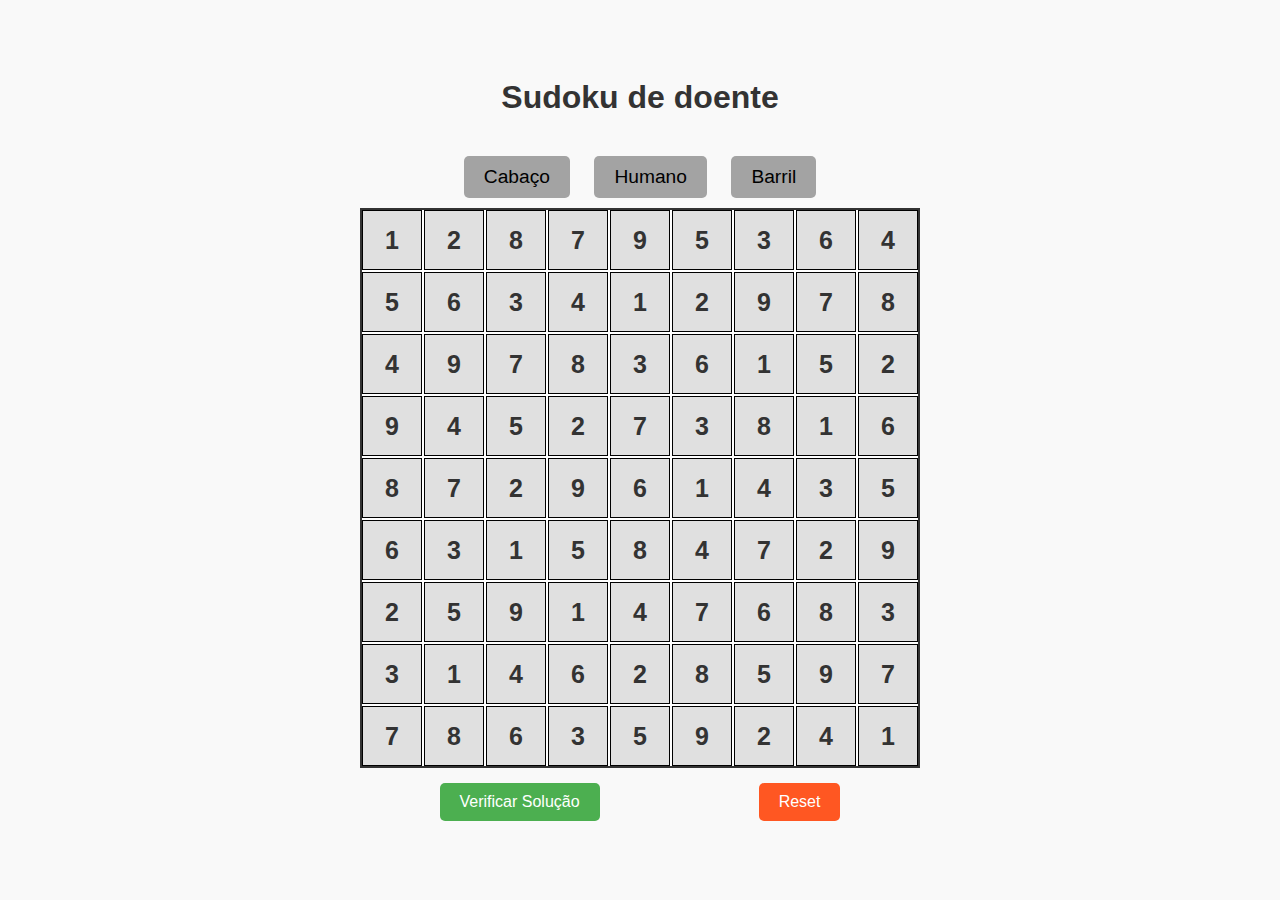
<file: index.html>
<!DOCTYPE html>
<html lang="pt-BR">
<head>
  <meta charset="UTF-8">
  <meta name="viewport" content="width=device-width, initial-scale=1.0">
  <title>Jogo de Sudoku</title>
  <link rel="stylesheet" href="style.css">
</head>

<body>
  <div class="container">
    <h1>Sudoku de doente</h1>
    <div>
      <button class="btn" onclick="changeLevel(15)">Cabaço</button>
      <button class="btn" onclick="changeLevel(25)">Humano</button>
      <button class="btn" onclick="changeLevel(35)">Barril</button>
    </div>
    <div id="sudoku-board"></div>
    <div class="buttons">
      <button onclick="checkSolution()">Verificar Solução</button>
      <button onclick="resetBoard()">Reset</button>
    </div>
  </div>
  <script src="sudoku.js"></script>
</body>

</html>
</file>
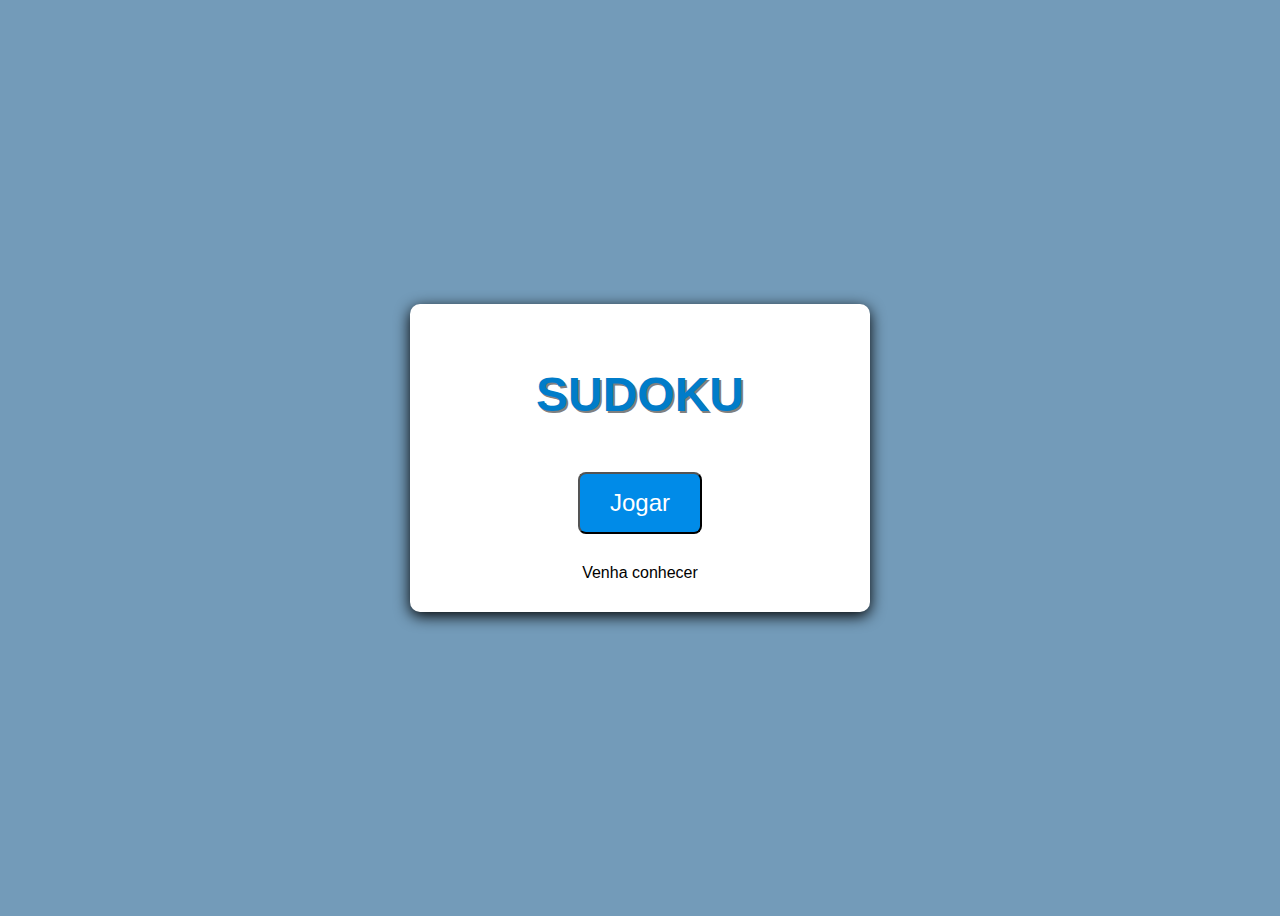
<file: main.html>
<!DOCTYPE html>
<html lang="pt-br">
<head>
    <meta charset="UTF-8">
    <meta name="viewport" content="width=device-width, initial-scale=1.0">
    <title>Sudoku</title>
    <style>
        body {
    background-color: rgba(5, 76, 130, 0.559); 
    font-family: 'Segoe UI', Tahoma, Geneva, Verdana, sans-serif;
    display: flex;
    flex-direction: column; 
    justify-content: center; 
    align-items: center; 
    height: 100vh;
    text-align: center;
}

.conteudo {
    background-color: white; 
    border-radius: 10px; 
    display: flex;
    flex-direction: column;
    gap: 30px;
    padding: 30px;
    box-shadow: 0 4px 15px black; 
    max-width: 400px; 
    width: 100%; 
}

h1 {
    font-size: 3rem;
    color: #007cc9; 
    margin-bottom: 20px;
    text-shadow: 2px 2px grey; 
}

a {
    text-decoration: none;
    color: white;
}

.botao {
    background-color: #008be8;
    padding: 15px 30px;
    font-size: 1.5rem;
    color: white;
    border-radius: 8px;
    transition: calc(.3s);
    cursor: pointer;
}

.botao:hover {
    background-color: #002bba;
    transform: translateY(-3px);
}

.botao:active {
    transform: translateY(1px);
}
.links {

    a {
        color: black;
    }
}

audio {
    background: none;
}


    </style>
</head>
<body>
    <div class="conteudo">
        <h1>SUDOKU</h1>
        <a href="niveis.html">
            <button class="botao">Jogar</button>
        </a>
        <div class="links">
            <a href="./conhecer.html">Venha conhecer</a>
        </div>
    </div>
</body>
</html>
</file>
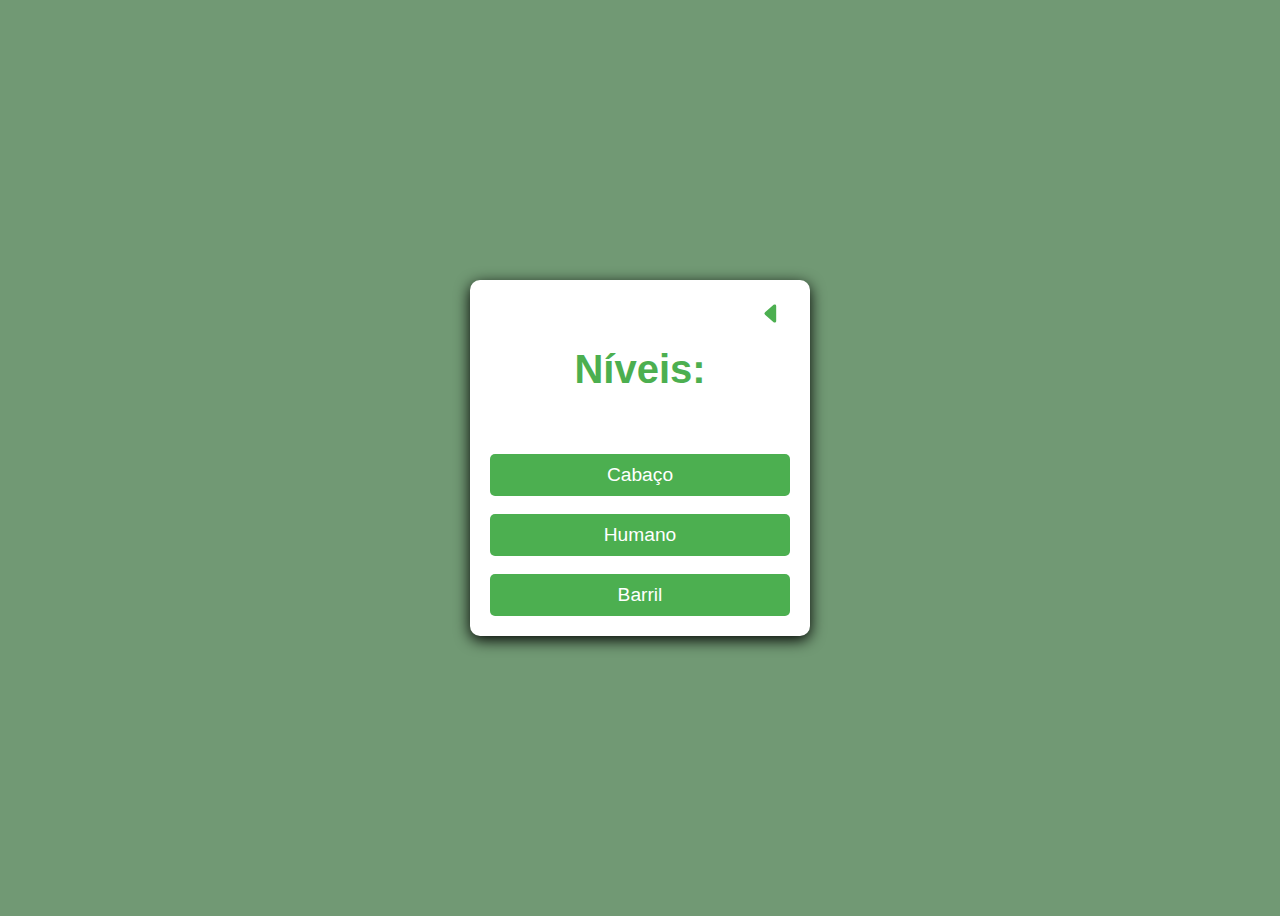
<file: niveis.html>
<!DOCTYPE html>
<html lang="pt-br">
<head>
    <meta charset="UTF-8">
    <meta name="viewport" content="width=device-width, initial-scale=1.0">
    <link rel="stylesheet" href="./niveis.css">
    <title>Sudoku</title>
</head>

<body>
    <div class="arrow">
        <a href="./main.html">
            <svg xmlns="http://www.w3.org/2000/svg" width="25" height="25" fill="currentColor" class="bi bi-caret-left-fill" viewBox="0 0 16 16">
                <path d="m3.86 8.753 5.482 4.796c.646.566 1.658.106 1.658-.753V3.204a1 1 0 0 0-1.659-.753l-5.48 4.796a1 1 0 0 0 0 1.506z"/>
            </svg>
        </a>
    </div>

    <div class="conteudo">
        <h1>Níveis:</h1>
        <br><br>
        <button class="botao">Cabaço</button> 
        <br><br>
        <button class="botao">Humano</button>
        <br><br>
        <button class="botao">Barril</button> 
    </div>



</body>
</html>
</file>
<file: style.css>
* {
    box-sizing: border-box;
    margin: 0;
    padding: 0;
}

body {
    font-family: Arial, sans-serif;
    background-color: #f9f9f9;
    display: flex;
    justify-content: center;
    align-items: center;
    min-height: 100vh;
}
.btn {
    padding: 10px 20px;
    font-size: 1.2em;
    cursor: pointer;
    border: none;
    margin: 10px;
    color: #000000;
    background-color: #a3a3a3;
    border-radius: 5px;
    transition: calc(.3s);
}
.btn:hover {
    color: white;
    background-color: #333;
}
.container {
    text-align: center;
    max-width: 620px;
    margin: 20px;
}

h1 {
    margin-bottom: 30px;
    color: #333;
}

#sudoku-board {
    display: grid;
    grid-template-columns: repeat(9, 60px);
    grid-template-rows: repeat(9, 60px);
    gap: 2px;
    border: 2px solid #333;
    background-color: #fff;
}

#sudoku-board input {
    width: 100%;
    height: 100%;
    font-size: 1.2em;
    text-align: center;
    border: 1px solid #000000;
    outline: none;
}

#sudoku-board input[data-predefined="true"] {
    color: #333;
    font-size: 25px;
    font-weight: bold;
    background-color: #e0e0e0;
}

#sudoku-board input:focus {
    background-color: none;
}
/* Remove as setas do input type="number" no Chrome, Safari, Edge, Opera */
input[type=number]::-webkit-inner-spin-button,
input[type=number]::-webkit-outer-spin-button {
    -webkit-appearance: none;
    margin: 0;
}

/* Remove as setas do input type="number" no Firefox */
input[type=number] {
    -moz-appearance: textfield;
}

.cell:nth-child(3n + 3) {
    border-right: 2px solid #333;
}

.cell:nth-child(27n + 1) {
    border-left: 2px solid #333;
}

.cell:nth-child(n + 19):nth-child(-n + 27),
.cell:nth-child(n + 46):nth-child(-n + 54) {
    border-bottom: 2px solid #333;
}

.buttons {
    display: flex;
    justify-content: space-around;
    margin-top: 15px;
}

.buttons button {
    font-size: 1em;
    padding: 10px 20px;
    cursor: pointer;
    border: none;
    color: #fff;
    background-color: #4CAF50;
    border-radius: 5px;
    transition: calc(.3s);
}

.buttons button:hover {
    background-color: #45a049;
}

.buttons button:nth-child(2) {
    background-color: #ff5722;
}
</file>
<file: niveis.css>
body {
    background-color: rgba(2, 73, 8, 0.559);
    display: flex;
    justify-content: center;
    align-items: center;
    height: 100vh;
    font-family: 'Segoe UI', Tahoma, Geneva, Verdana, sans-serif;
    text-align: center;
}

.conteudo {
    background-color: white;
    border-radius: 10px;
    padding: 20px; 
    padding-top: 40px; 
    box-shadow: 0 4px 15px black;
    max-width: 300px;
    width: 100%;
}

.arrow { 
    display: flex;
    position: absolute;
    top: 301px; 
    left: 759px; 
}

.arrow a {
    text-decoration: none;
    font-size: 1.5rem;
    color: #4CAF50;
}

h1 {
    font-size: 2.5rem;
    color: #4CAF50;
}

.botao {
    background-color: #4CAF50;
    color: white;
    padding: 10px 20px;
    font-size: 1.2rem;
    border: none;
    border-radius: 5px;
    width: 100%;
}

.botao a {
    text-decoration: none;
    color: white;
}

.botao:hover {
    background-color: #45a049;
    transform: translateY(-3px);
}

.botao:active {
    transform: translateY(1px);
}
</file>
